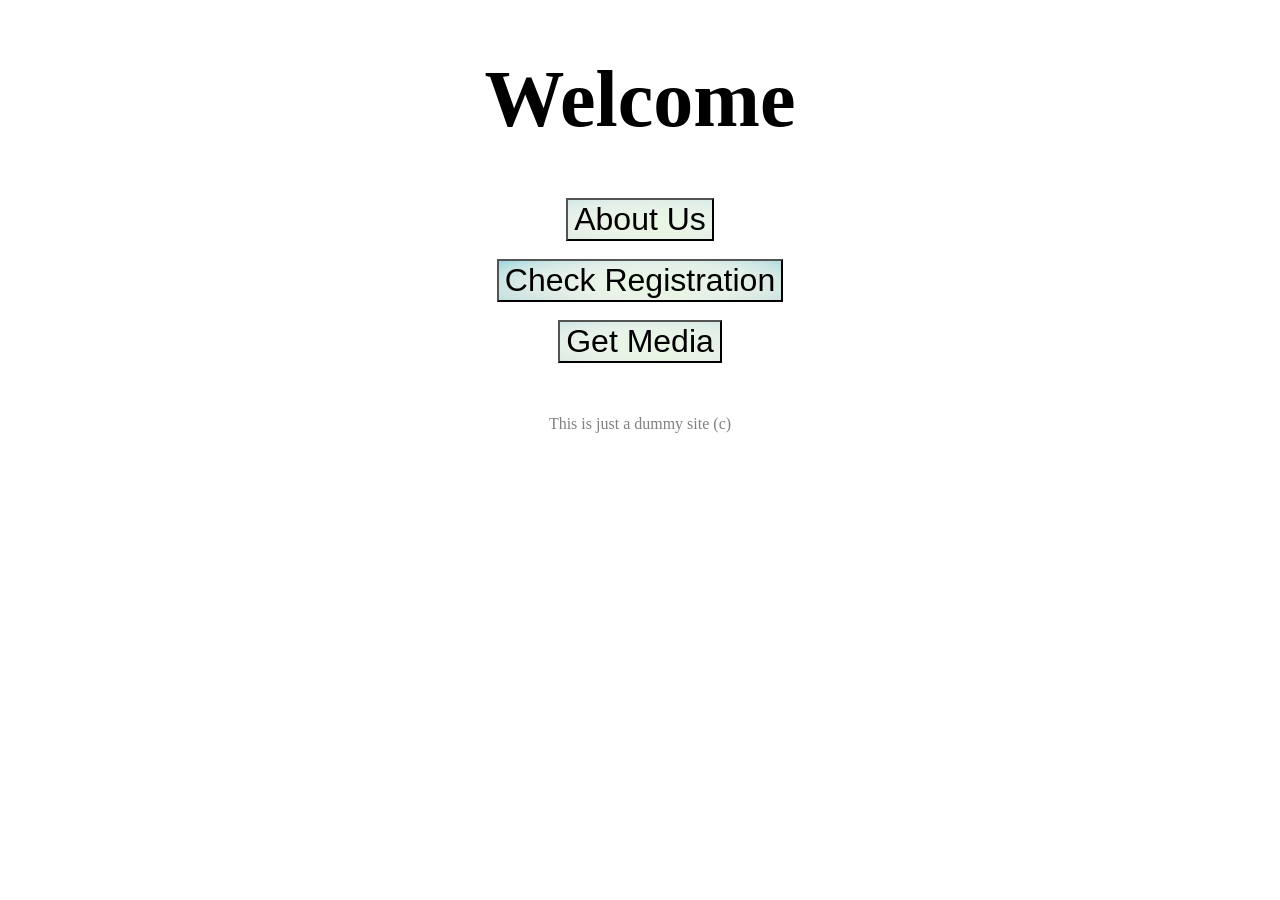
<file: MegaApp/src/main/resources/index.html>
<!DOCTYPE html>
<html lang="en">
<head>
    <meta http-equiv="Content-Type" content="text/html; charset=utf-8">

    <link rel="shortcut icon" href="images/favicon.ico" type="image/x-icon">

    <title>Main page</title>

    <script>
        var globalVar;
        function hideValue(x) {
            globalVar=x.value
            x.value = "";
        }
        function setValue(x) {
            x.value=globalVar;
        }
    </script>

    <style type="text/css">
        html { text-align: center }
        input {
        background: url(images/background.jpg) no-repeat;
        background-position: center;
        background-size: 400px 110px;
        border: transparent
        font-weight: bold;
        font-size: 200%;
        cursor: pointer;
        }
        input:hover {
        background: url("images/background_alter.jpg") no-repeat;
        }
        h1 { font-size: 500%;
         font-family: "Century Gothic" sans-serif; }
        p { font-size: 12pt
         font-family"Comic Sans MS" sans-serif;
        color: grey;}
    </style>
</head>
<body>
    <h1>Welcome</h1>
    <form action="/about.html" method="get">
        <input id=about type="submit" value="About Us" onmouseover="hideValue(this)" onmouseout="setValue(this)">
    </form>
    <br>
    <form action="/app/index.php" method="get">
        <input id=regis type="submit" value="Check Registration" onmouseover="hideValue(this)" onmouseout="setValue(this)">
    </form>
    <br>
    <form action="/media.html" method="get">
        <input id=media type="submit" value="Get Media" onmouseover="hideValue(this)" onmouseout="setValue(this)">
    </form>
    <br>
    <br>
    <p>This is just a dummy site (c)</p>
</body>
</html>
</file>
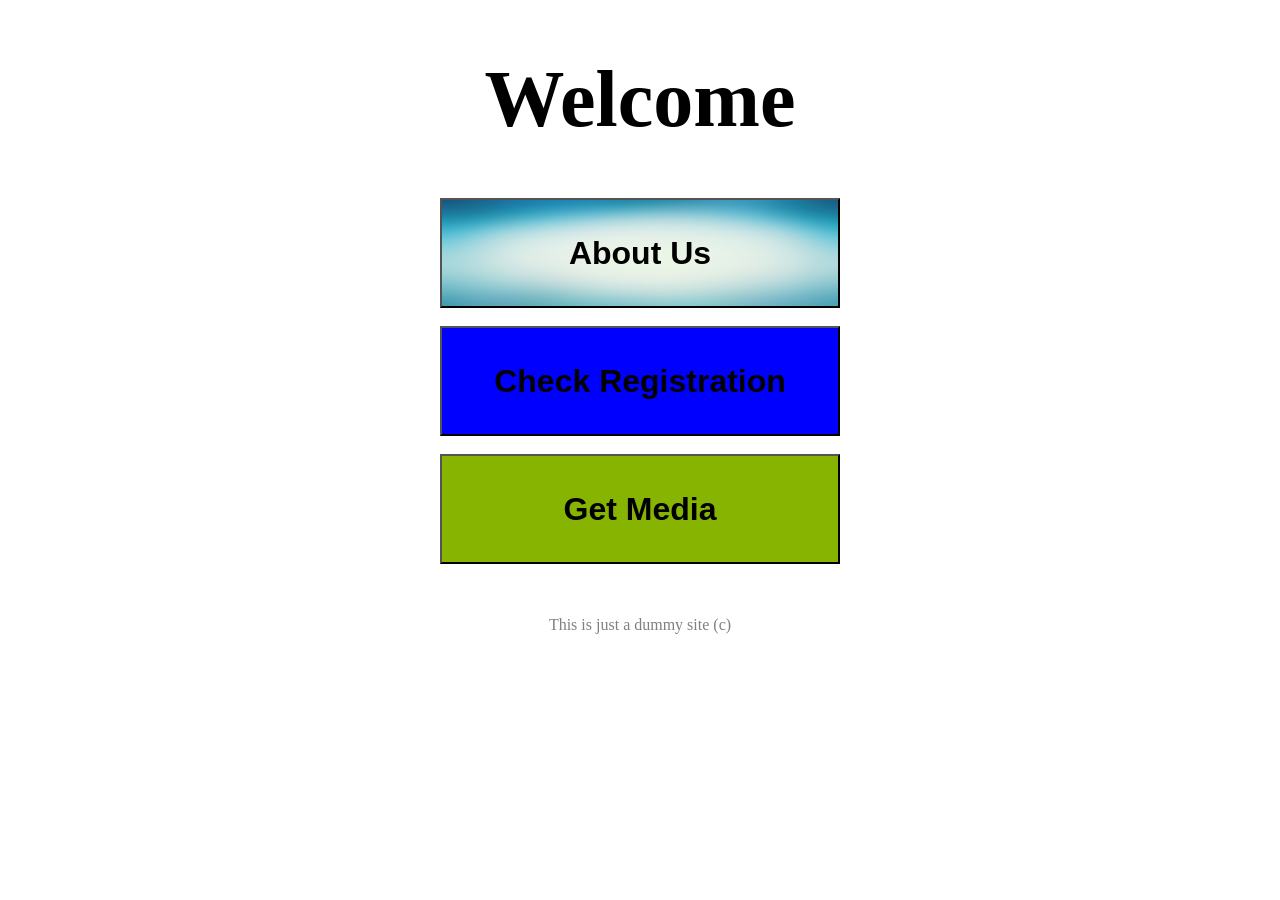
<file: megaapp/src/main/resources/index.html>
<!DOCTYPE html>
<html lang="en">
<head>
    <meta http-equiv="Content-Type" content="text/html; charset=utf-8">

    <link rel="shortcut icon" href="images/favicon.ico" type="image/x-icon">

    <title>Main page</title>

    <script>
        var globalVar;
        function hideValue(x) {
            globalVar=x.value
            x.value = "";
        }
        function setValue(x) {
            x.value=globalVar;
        }
    </script>

    <style type="text/css">
        html { text-align: center }
        input {
        cursor: pointer;
        font-weight: bold;
        font-size: 200%;
        width:400px;
        height:110px;
        background-position: center;
        background-size: 400px 110px;
        }
        .default{
        background-image: url("images/background.jpg");
        }
        .blue {
        background-color: #0000FF;}
        .green {
        background-color: #87b400;}
        input:hover {
        background-image: url("images/background_alter.jpg");
        }
        h1 { font-size: 500%;
         font-family: "Century Gothic" sans-serif; }
        p { font-size: 12pt
         font-family"Comic Sans MS" sans-serif;
        color: grey;}
    </style>
</head>
<body>
    <h1>Welcome</h1>
    <form action="/about.html" method="get">
        <input class="default" id=about type="submit" value="About Us" onmouseover="hideValue(this)" onmouseout="setValue(this)">
    </form>
    <br>
    <form action="/app/index.php" method="get">
        <input class="blue" id=regis type="submit" value="Check Registration" onmouseover="hideValue(this)" onmouseout="setValue(this)">
    </form>
    <br>
    <form action="/media.html" method="get">
        <input class="green" id=media type="submit" value="Get Media" onmouseover="hideValue(this)" onmouseout="setValue(this)">
    </form>
    <br>
    <br>
    <p>This is just a dummy site (c)</p>
</body>
</html>
</file>
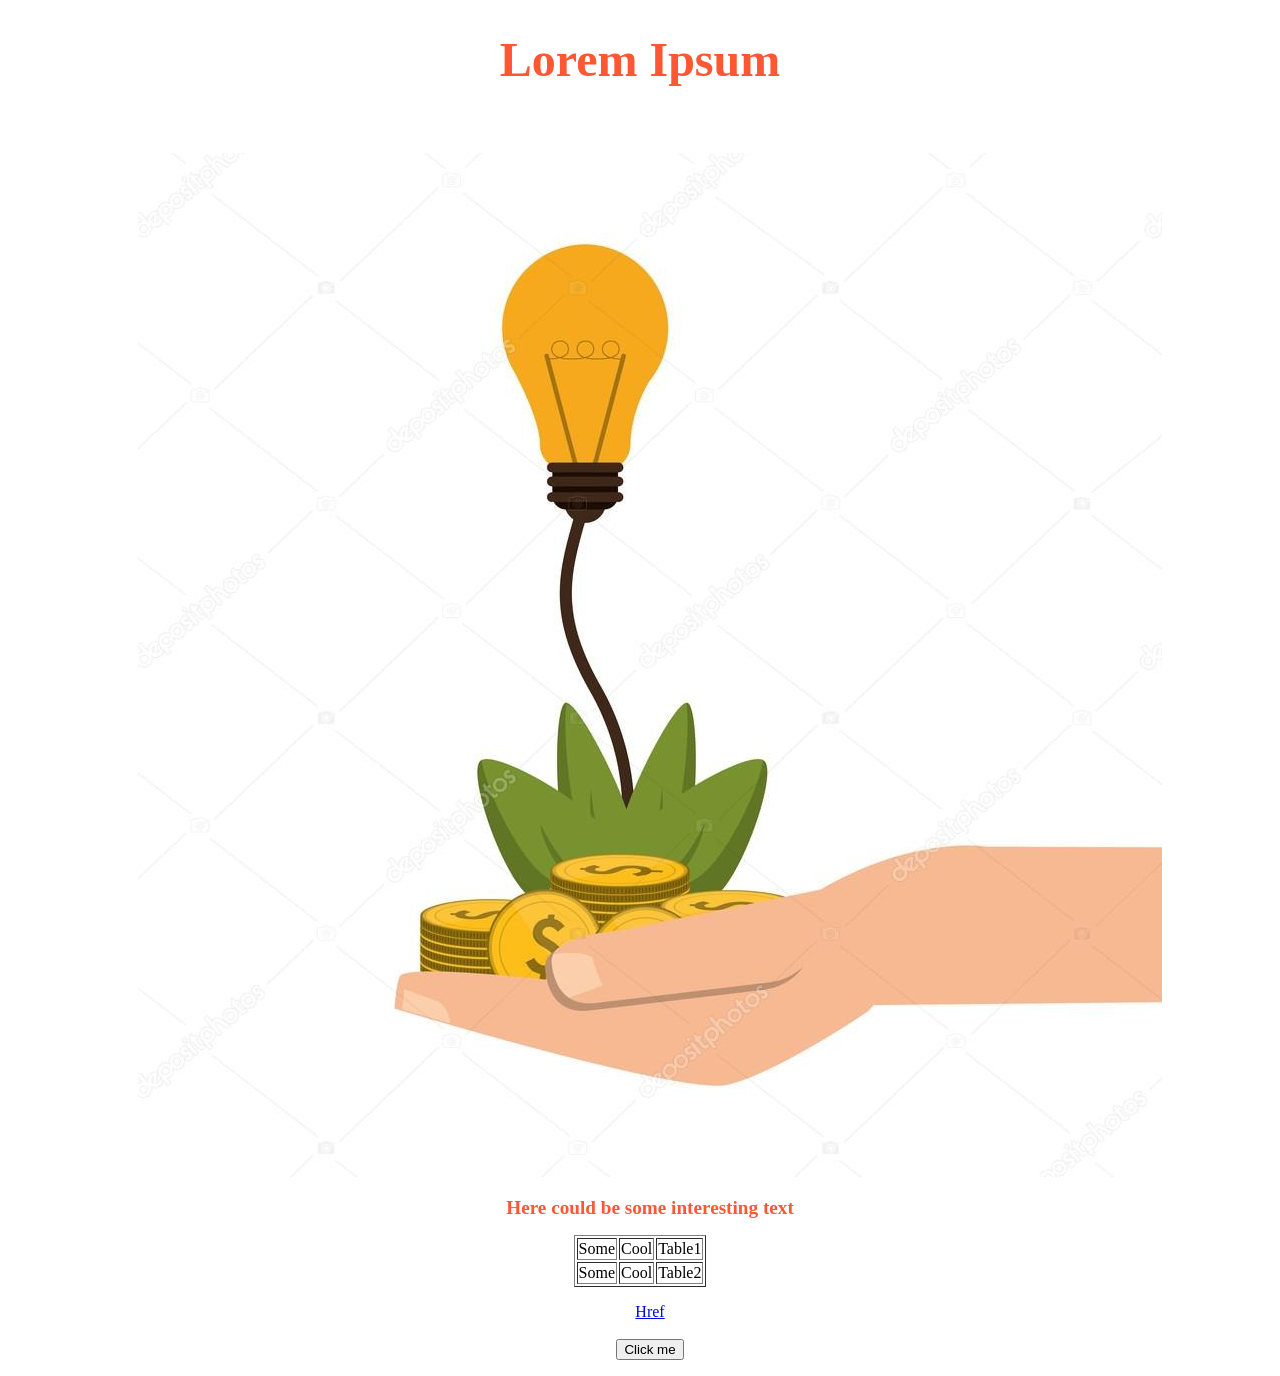
<file: src/main/java/day9class/index.html>
<!DOCTYPE html>
<html lang="en">
<head>
    <meta charset="UTF-8">
    <title>My First Page</title>
    <link href="style.css" rel="stylesheet">
    <script type="text/javascript" src="myscript.js"></script>
</head>
<body>
<H1 align="center">Lorem Ipsum</H1>
<br>
<p align="center">
    <img src="money.jpg">
</p>
<p align="center" style="color:#FF5733">
    <big>
        <b>
            Here could be some interesting text
        </b>
    </big>
</p>
<table align="center" border="1">
    <tr>
        <td>Some</td>
        <td>Cool</td>
        <td>Table1</td>
    </tr>
    <tr>
        <td>Some</td>
        <td>Cool</td>
        <td>Table2</td>
    </tr>
</table>
<p align="center">
    <a href="new.html">Href</a>
    <br>
    <br>
    <input id="elem" type="button" onclick="foo()" value="Click me">
</p>


</body>

</html>
</file>
<file: src/main/java/day9class/style.css>
H1 {
    color: #FF5733;
    font-size: 300%;
    font-family: "Comic Sans MS";
    text-align: center;
}
p{
    padding-left: 20px;
}
</file>
